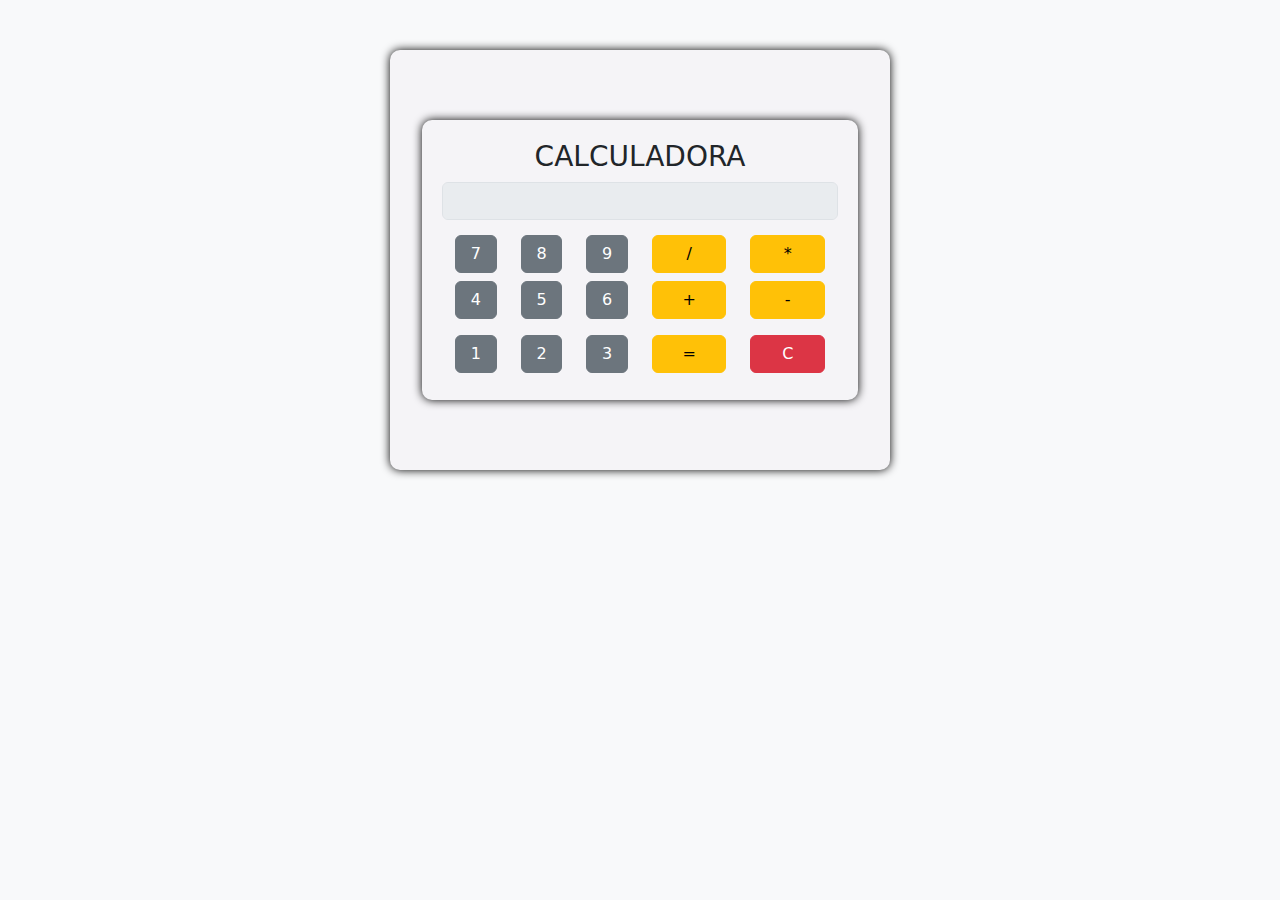
<file: index.html>
<!DOCTYPE html>
<html lang="en">
<head>
    <meta charset="UTF-8">
    <meta name="viewport" content="width=device-width, initial-scale=1.0">
    <title>calculadora simple</title>
    <link rel="stylesheet" href="https://cdn.jsdelivr.net/npm/bootstrap@5.3.3/dist/css/bootstrap.min.css">
    <style>
        body{ 
    background-color: #f8f9fa;
}
.calculator{
    max-width: 500px;
    margin: 50px auto;
    padding: 20px;
    border-radius: 10px;
    background: rgb(245, 244, 247);
    box-shadow: 0px 0px 10px rgb(0, 0, 0);
}
.btn{
    width: 100%;
}
    </style>    
</head>
<body>
    <div class="calculator">
        <div class="container">
            <div class="calculator text-center">
                <h3>CALCULADORA</h3>
                <input type="text" id="resultado" class="form-control mb-2 text-end" disabled>
                <div class="btn">
                <div class="row">
                    <div class="col-2"><button class="btn btn-secondary" onclick="agregarvalor('7')">7</button></div>
                    <div class="col-2"><button class="btn btn-secondary" onclick="agregarvalor('8')">8</button></div>
                    <div class="col-2"><button class="btn btn-secondary" onclick="agregarvalor('9')">9</button></div>
                    <div class="col-3"><button class="btn btn-warning" onclick="agregarvalor('/')">/</button></div>
                    <div class="col-3"><button class="btn btn-warning" onclick="agregarvalor('*')">*</button></div>

                </div>
    
                <div class="row mt-2">
                    
                    <div class="col-2"><button class="btn btn-secondary" onclick="agregarvalor('4')">4</button></div>
                    <div class="col-2"><button class="btn btn-secondary" onclick="agregarvalor('5')">5</button></div>
                    <div class="col-2"><button class="btn btn-secondary" onclick="agregarvalor('6')">6</button></div>
                    <div class="col-3"><button class="btn btn-warning" onclick="agregarvalor('+')">+</button></div>
                    <div class="col-3"><button class="btn btn-warning" onclick="agregarvalor('-')">-</button></div>
                </div>
                <div class="row mt-3">
                    
                    <div class="col-2"><button class="btn btn-secondary" onclick="agregarvalor('1')">1</button></div>
                    <div class="col-2"><button class="btn btn-secondary" onclick="agregarvalor('2')">2</button></div>
                    <div class="col-2"><button class="btn btn-secondary" onclick="agregarvalor('3')">3</button></div>
                    <div class="col-3"><button class="btn btn-warning" onclick="calcular()">=</button></div>
                    <div class="col-3"><button class="btn btn-danger" onclick="borrar()">C</button></div>

                </div>
            </div>
            </div>
        </div>
    </div>
    <script src="js/funciones.js"></script>
</body>
</html>
</file>
